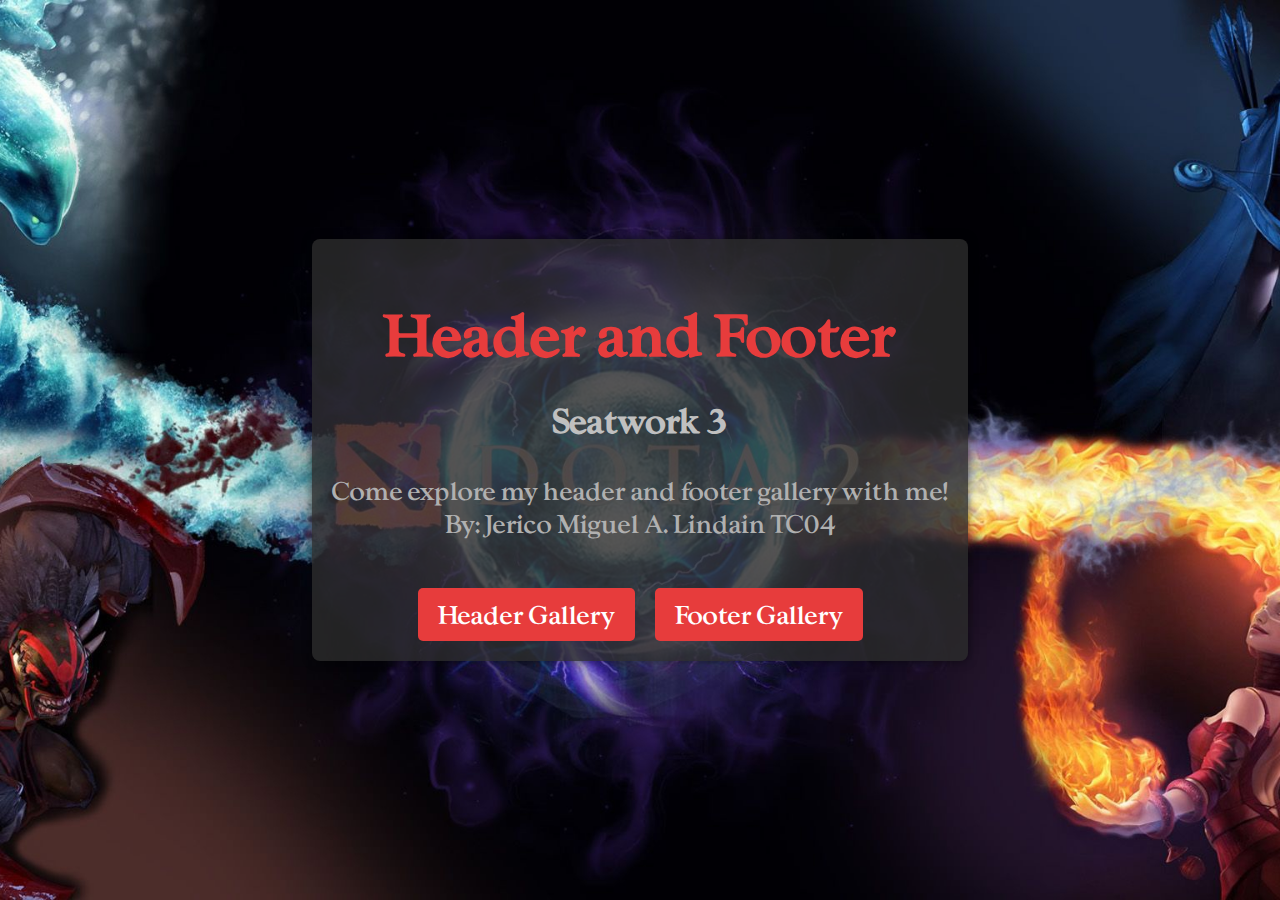
<file: index.html>
<!DOCTYPE html>
<html lang="en">
<head>
    <meta charset="UTF-8">
    <meta name="viewport" content="width=device-width, initial-scale=1.0">
    <title>Landing Page</title>
    <link rel="stylesheet" href="./assets/css/style.css">
</head>
<body>
    <div class="container">
        <h1>Header and Footer</h1>
        <h2>Seatwork 3</h2>
        <p>Come explore my header and footer gallery with me!<br>By: Jerico Miguel A. Lindain TC04</p>
        <div class="buttons">
            <a href="./pages/header-gallery/index.html">Header Gallery</a>
            <a href="./pages/footer-gallery/index.html">Footer Gallery</a>
        </div>
    </div>
</body>
</html>
</file>
<file: assets/css/style.css>
@font-face {
    font-family: 'myFont';
    src: url(../fonts/dota-font.otf);
}

body {
    font-family: 'myFont', Arial, sans-serif;
    display: flex;
    flex-direction: column;
    align-items: center;
    justify-content: center;
    height: 100vh;
    margin: 0;
    background: url(../img/background.jpg) no-repeat center center fixed; 
    background-size: cover;
    color: #d2d2d2; /* Light text color */
}

.container {
    text-align: center;
    background-color: rgba(44, 44, 44, 0.8); /* Darker container with transparency */
    padding: 20px;
    border-radius: 8px;
    box-shadow: 0 0 10px rgba(0, 0, 0, 0.5);
}

h1 {
    font-size: 3.5em;
    margin-bottom: 0.2em;
    color: #e73c3c; /* Dota 2 red */
    font-family: myFont;
}

h2 {
    font-size: 2em;
    margin-bottom: 1em;
    color: #c0c0c0; /* Light grey */
    font-family: myFont;
}

p {
    font-size: 1.5em;
    margin-bottom: 2em;
    color: #b0b0b0; /* Light grey */
    font-family: myFont;
}

.buttons {
    display: flex;
    gap: 20px;
    justify-content: center;
}

.buttons a {
    text-decoration: none;
    color: #ffffff;
    background-color: #e73c3c; /* Dota 2 red */
    padding: 10px 20px;
    border-radius: 5px;
    transition: background-color 0.3s;
    font-family: myFont;
    font-size: 1.5em;
}

.buttons a:hover {
    background-color: #a02828; /* Darker red on hover */
}
</file>
